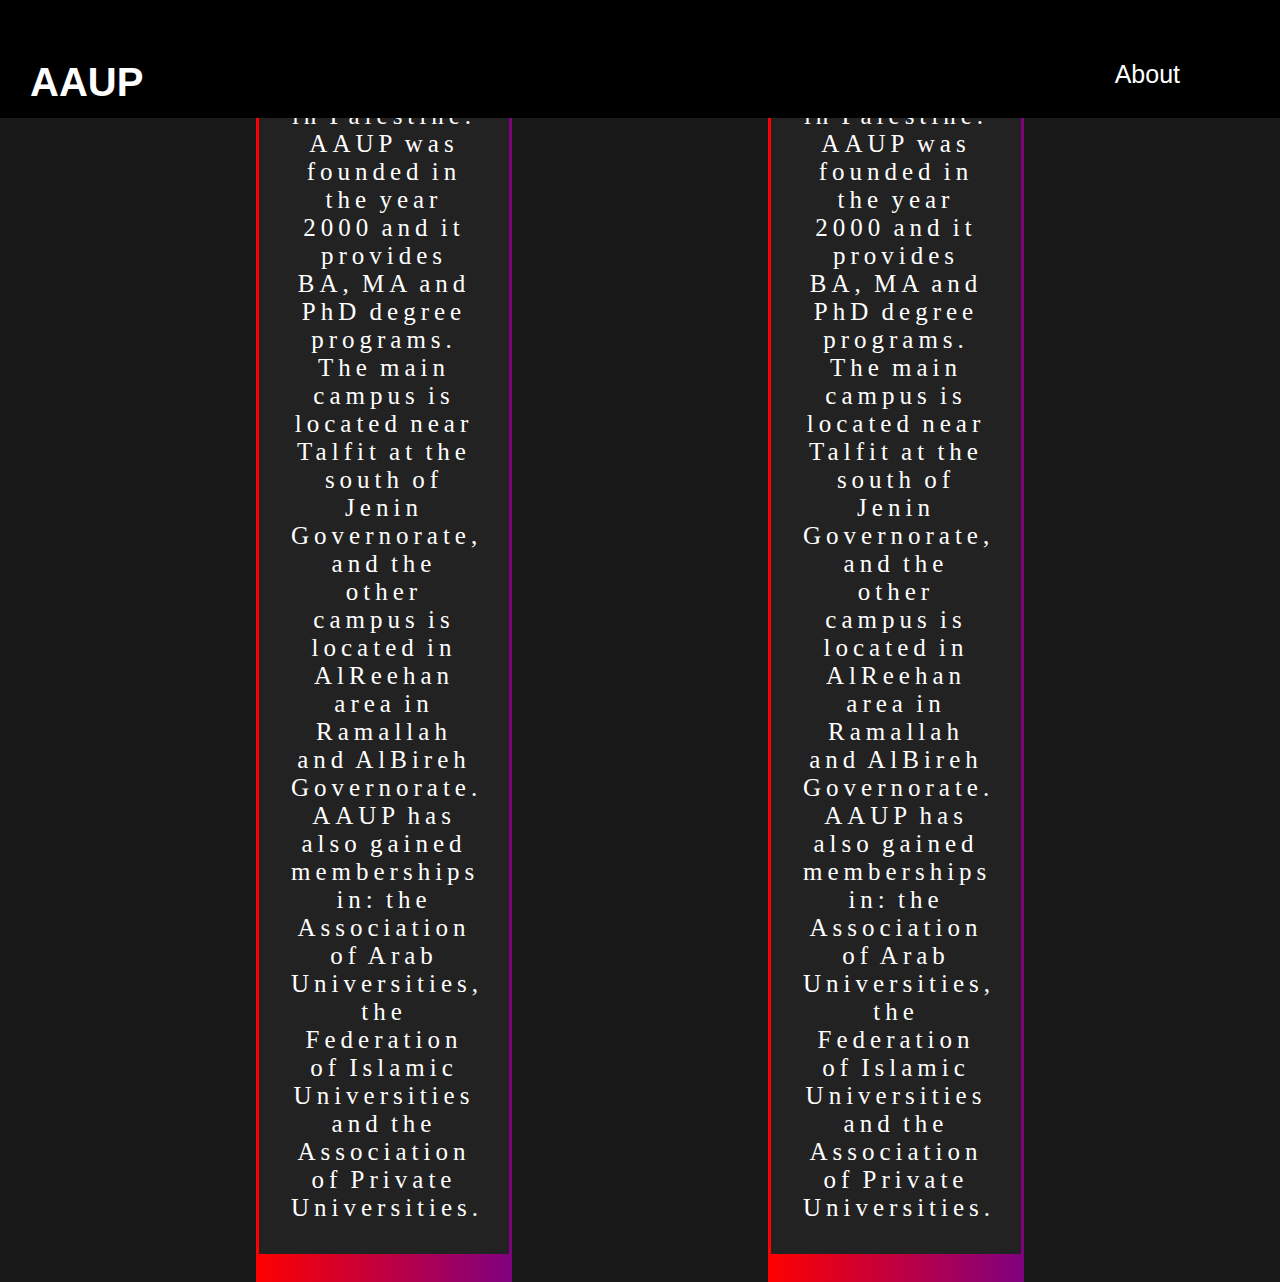
<file: html/about.html>
<html>
<head>
    <title>About</title>
    <link rel="stylesheet" href="../css/style1.css">
    <link reld="preconnect" href="https://fonts.gstatic.com">
    <link rel="preconnect" href="https://fonts.gstatic.com">
    <meta http-equiv="Content-Type" content="text/html; charset=utf-8">
    <script src="https://ajax.googleapis.com/ajax/libs/jquery/3.5.1/jquery.min.js"></script>
    <script>
        jQuery(function($){
	    $('#header').load('index.html #site-header-bg');
        });
    </script>
</head>
<body>
    <div id="header"></div>
    <div id="info">
        <div class="card" id="about-us">
            <h1>About Us</h1>
            <div class="border">
                <p>Arab American University – AAUP (Arabic: الجامعة العربية الأمريكية‎) is the first private university in Palestine. AAUP was founded in the year 2000 and it provides BA, MA and PhD degree programs. The main campus is located near Talfit at the south of Jenin Governorate, and the other campus is located in AlReehan area in Ramallah and AlBireh Governorate.
                    AAUP has also gained memberships in: the Association of Arab Universities, the Federation of Islamic Universities and the Association of Private Universities.</p>
            </div>
        </div>
        <div class="card" id="about-me">
            <h1>About Me</h1>
            <div class="border">
                <p>Arab American University – AAUP (Arabic: الجامعة العربية الأمريكية‎) is the first private university in Palestine. AAUP was founded in the year 2000 and it provides BA, MA and PhD degree programs. The main campus is located near Talfit at the south of Jenin Governorate, and the other campus is located in AlReehan area in Ramallah and AlBireh Governorate.
                    AAUP has also gained memberships in: the Association of Arab Universities, the Federation of Islamic Universities and the Association of Private Universities.</p>
            </div>
        </div>
    </div>
    <script src="../js/js.js"></script>
</body>
</html>
</file>
<file: css/style1.css>
body,html{
    padding:0px;
    margin:0px;
    background-color: #191919;
    scroll-behavior:smooth;
    transform: smooth;
    box-sizing: border-box;
}

a{
    text-decoration: none;
}

#site-header-bg{
    padding-bottom: 1%;
    position: fixed;
    width:100%;
    z-index: 1;
    background-color: black;
}

.MenuScrollingDown-bg{
    background-color: white;
    animation: MenuScrollDownbg 0.5s ease-out forwards;
}

.MenuScrollingDown-menu{
    animation: MenuScrollDownMenu 0.5s ease-out forwards;
}

.MenuScrollingUp-menu{
    animation: MenuScrollDownUp 0.5s ease-out forwards;
}


#site-header {
    padding-top: 60px;
    display:flex;
    justify-content: space-between;
    z-index: 1;
}

#about{
    margin-right: 100px;
    list-style: none;
    text-decoration: none;
    font-size: 25px;
    color:white;
    font-family: -apple-system, BlinkMacSystemFont, 'Segoe UI', Roboto, Oxygen, Ubuntu, Cantarell, 'Open Sans', 'Helvetica Neue', sans-serif;
}

#about::after{
    content:'';
    display:block;
    width: 0px;
    height: 2px;
    background: white;
    transition: width .3s;
}


#about:hover::after{
    width: 100%;
    transition: width .3s;
}

#site-logo a{
    color: white;
    font-size: 40px;
    margin-left: 30px;
    font-family: 'Rubik', sans-serif;
    font-weight: bold;
    
}


body{
    display: grid;
}

#info{
    /* display: grid;
    justify-content: center;
    align-content: center;
    gap: 4px;
    grid-auto-flow: column;
    min-height: 100vh;
    width: 100%; */


    display:grid;
    justify-content: center;
    align-content: center;
    grid-template-columns: repeat(2, 1fr);
    min-height: 100vh;
    height: 100%;
    margin-left: 20%;

    /* grid-auto-rows: 200px; */

    /* min-height: 100vh;
    background: gray;
    display: grid;
    grid-template-columns: repeat(2, 1fr);
    grid-gap: 30px;
    width: 100%;
    max-width: 1200px;
    padding: 30px; */
}

.card {
    max-width: 50%;
    text-align: center;
}

.border {
    /* max-width: 250px; */
    padding: 1rem;
    position: relative;
    background: linear-gradient(to right, red, purple);
    padding: 3px;
}
.card p{
    /* text-justify: inter-character;
    font-size: 40px; */
    font-size: 25px;
    letter-spacing: 5px;
    word-spacing: -3px;
    color: #000000;
    font-weight: 400;
    text-decoration: none solid rgb(68, 68, 68);
    font-variant: normal;
    text-transform: none;
    text-justify: auto;
    background: #222;
    color: white;
    padding: 2rem;
    /* justify-content: auto; */
}

.card h1{
    font-size: 40px;
    margin-bottom: 70px;
    font-family: -apple-system, BlinkMacSystemFont, 'Segoe UI', Roboto, Oxygen, Ubuntu, Cantarell, 'Open Sans', 'Helvetica Neue', sans-serif;
}
</file>
